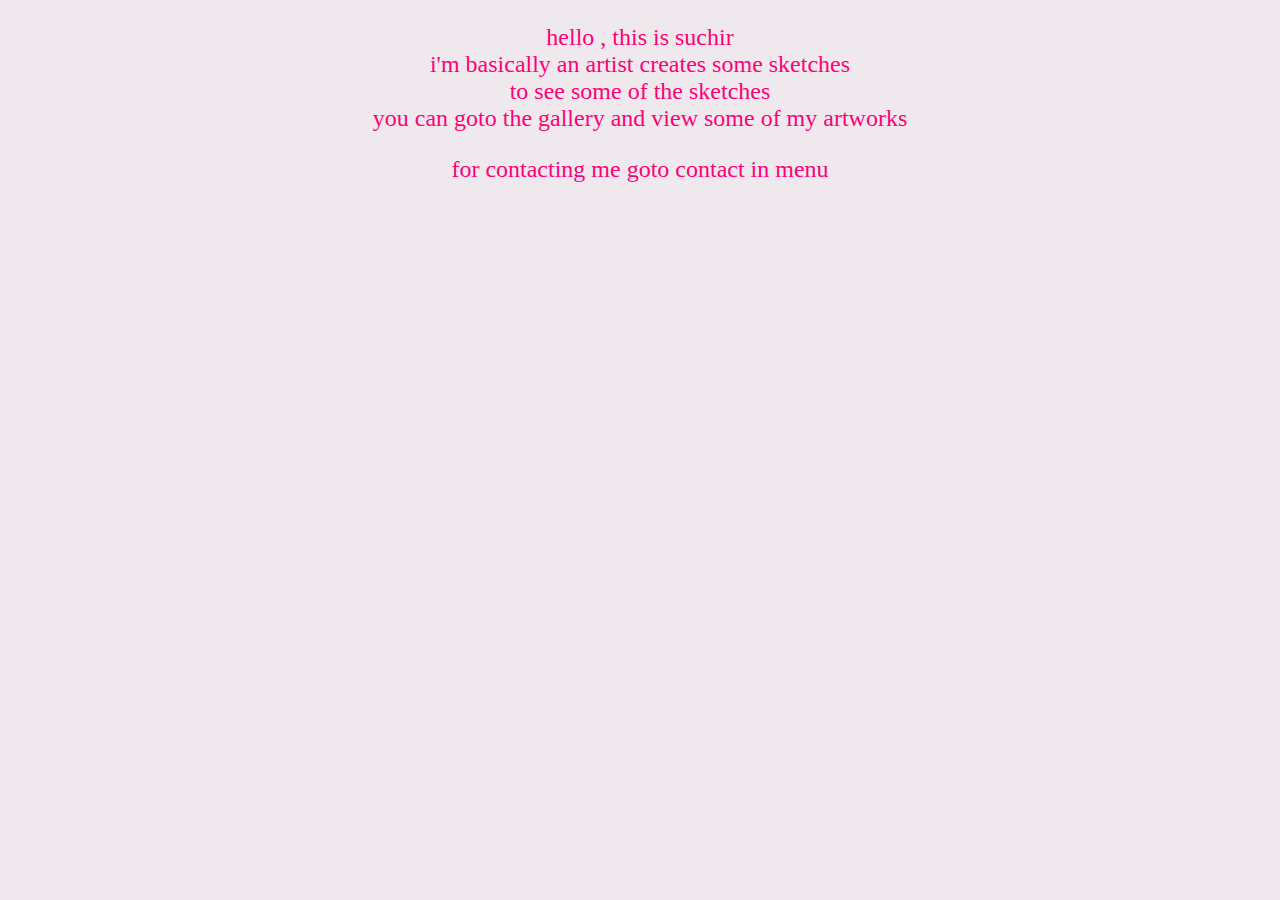
<file: about.html>
<!DOCTYPE html>
<html lang="en">
<head>
    <meta charset="UTF-8">
    <meta http-equiv="X-UA-Compatible" content="IE=edge">
    <meta name="viewport" content="width=device-width, initial-scale=1.0">
    <title>about</title>
    <style>
        .blue-text{
            color:rgb(255, 0, 119)
        }
    </style>
    <link rel="stylesheet" type="text/css" href="styles1.css">
</head>
<!-- Google tag (gtag.js) -->
<script async src="https://www.googletagmanager.com/gtag/js?id=G-5G752HBDDK"></script>
<script>
  window.dataLayer = window.dataLayer || [];
  function gtag(){dataLayer.push(arguments);}
  gtag('js', new Date());

  gtag('config', 'G-5G752HBDDK');
</script>
<body style="background-color: rgb(239, 233, 237);">
    <p  style="text-align: center" class="blue-text"  >hello , this is suchir <br>i'm basically an artist creates some sketches<br>to see some of the sketches <br>you can goto the gallery and view some of my artworks</p>
     
    <p style="text-align: center" class="blue-text" >for contacting me goto contact in menu</p>
</body>
</html>
</file>
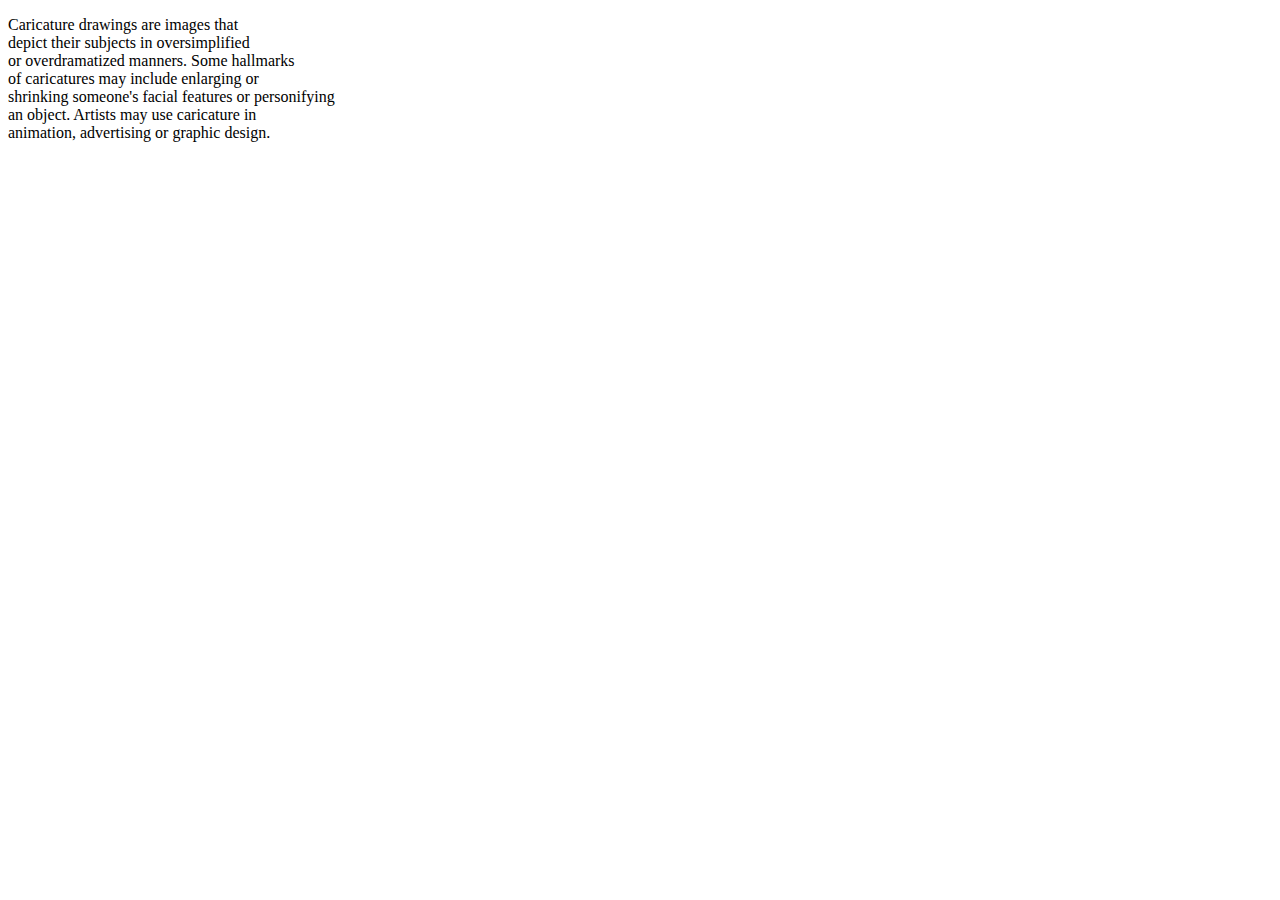
<file: caricature drawing.html>
<!DOCTYPE html>
<html lang="en">
<head>
    <meta charset="UTF-8">
    <meta http-equiv="X-UA-Compatible" content="IE=edge">
    <meta name="viewport" content="width=device-width, initial-scale=1.0">
    <title>Document</title>
</head>
<!-- Google tag (gtag.js) -->
<script async src="https://www.googletagmanager.com/gtag/js?id=G-5G752HBDDK"></script>
<script>
  window.dataLayer = window.dataLayer || [];
  function gtag(){dataLayer.push(arguments);}
  gtag('js', new Date());

  gtag('config', 'G-5G752HBDDK');
</script>
<body><p>Caricature drawings are images that<br> depict their subjects in oversimplified<br> or overdramatized manners. Some hallmarks<br> of caricatures may include enlarging or<br> shrinking someone's facial features or personifying<br> an object. Artists may use caricature in<br> animation, advertising or graphic design.

</p>
    
</body>
</html>
</file>
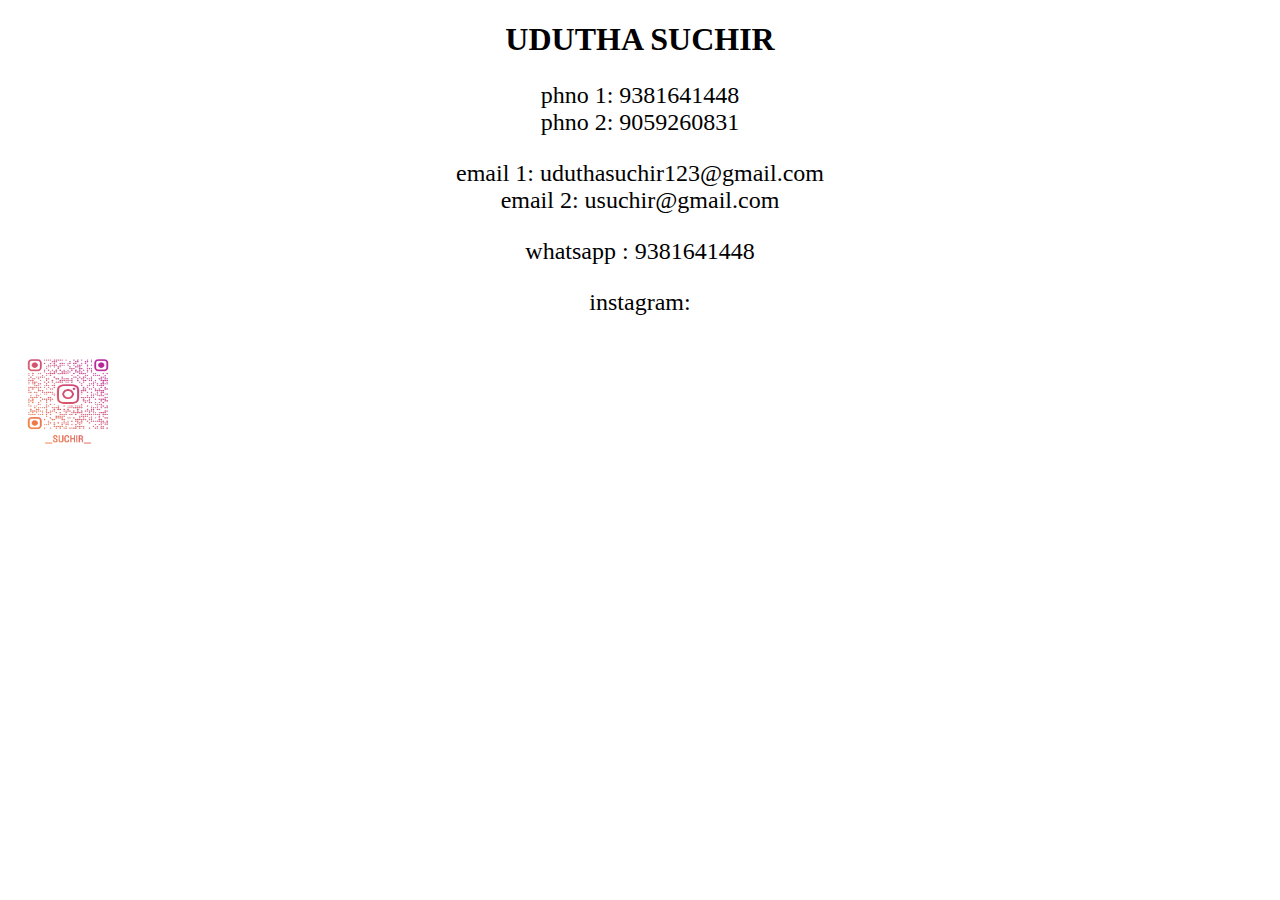
<file: Contact.html>
<!DOCTYPE html>
<html lang="en">
<head>
    <meta charset="UTF-8">
    <meta http-equiv="X-UA-Compatible" content="IE=edge">
    <meta name="viewport" content="width=device-width, initial-scale=1.0">
    <title>contact</title>
    <link rel="stylesheet" type="text/css" href="styles1.css">
</head>
<!-- Google tag (gtag.js) -->
<script async src="https://www.googletagmanager.com/gtag/js?id=G-5G752HBDDK"></script>
<script>
  window.dataLayer = window.dataLayer || [];
  function gtag(){dataLayer.push(arguments);}
  gtag('js', new Date());

  gtag('config', 'G-5G752HBDDK');
</script>
<body><h1 style="text-align: center" >UDUTHA SUCHIR</h1>
    <p style="text-align: center" style="font-size: xx-large;">phno 1: 9381641448 <br>    phno 2: 9059260831</p>
    <p style="text-align: center" style="font-size: xx-large;">email 1: uduthasuchir123@gmail.com<br>     email 2: usuchir@gmail.com</p>
    <p style="text-align: center" style="font-size: xx-large;">whatsapp : 9381641448</p>
    <p style="text-align: center" style="font-size: xx-large;">instagram:</p>
    <div  class="image-container" class="center">
        <img src="__suchir___qr.png" alt="Image 1" width="300px;" height="300px;" class="center">
    </div>
</body>
</html>
</file>
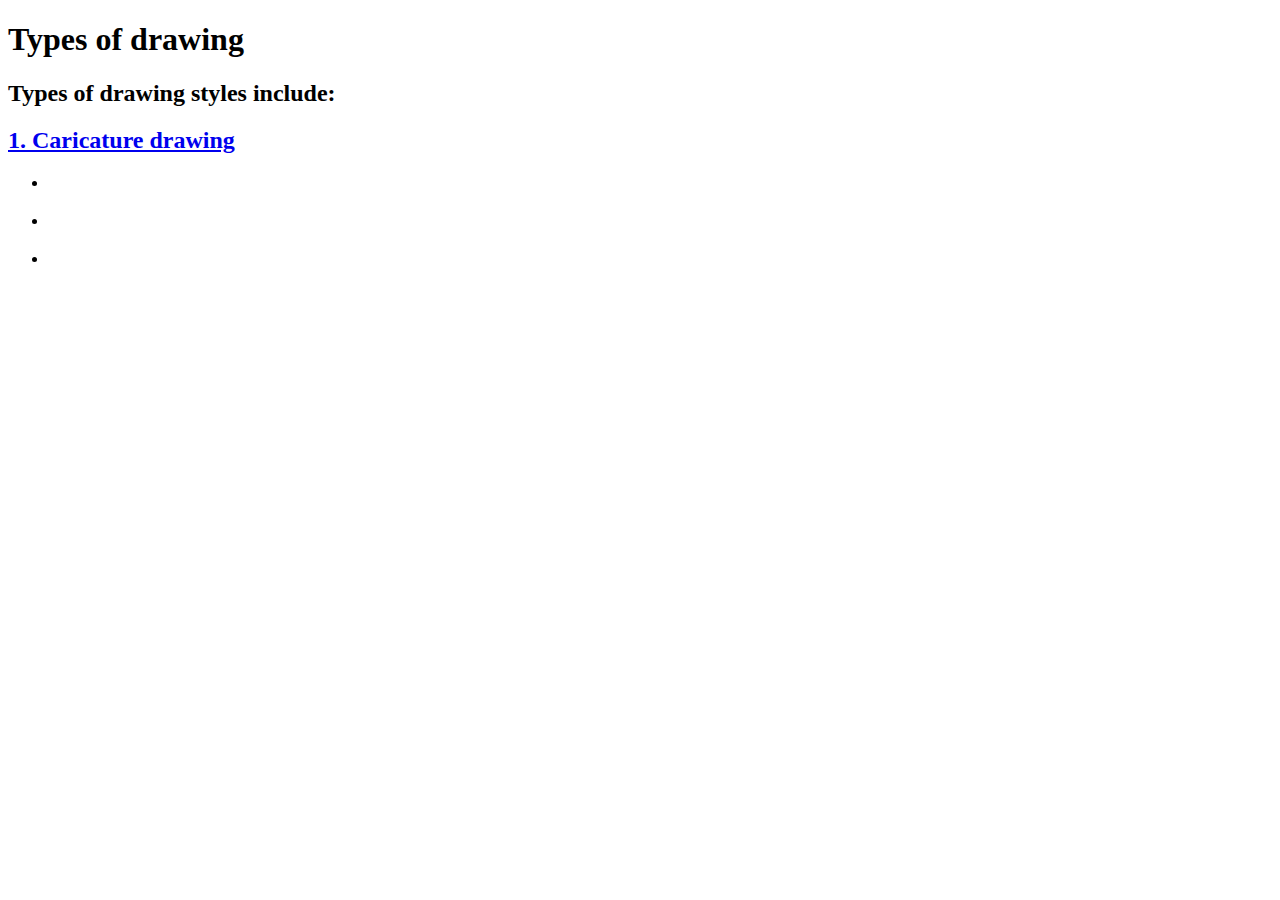
<file: types of art.html>
<!DOCTYPE html>
<html lang="en">
  <head>
    <meta charset="UTF-8">
    <title>Types of drawing</title>
  </head>
  <body>
    <header>
      <h1>Types of drawing</h1>
      <h2>Types of drawing styles include:</h2>
  
    </header>
    <!-- Google tag (gtag.js) -->
<script async src="https://www.googletagmanager.com/gtag/js?id=G-5G752HBDDK"></script>
<script>
  window.dataLayer = window.dataLayer || [];
  function gtag(){dataLayer.push(arguments);}
  gtag('js', new Date());

  gtag('config', 'G-5G752HBDDK');
</script>
    <main>
      <section>
        <h2><a href="caricature drawing.html">1. Caricature drawing</a> </h2>
        <ul>
          <li> </li>
        
           
        </ul>
      </section>
      <section>
        <h2> </h2>
        <ul>
          <li> </li>
          
        </ul>
      </section>
      <section>
        <h2> </h2>
        <ul>
          <li> </li>
           
        </ul>
      </section>
    </main>
  </body>
</html>
</file>
<file: styles1.css>
p {
    font-size: 24px;
  }
  @media screen and (max-width:1200px) {
    /*Normal Screen*/

    .navbar{
        width: 100%;
        height: 100px;
    }
    ul{
        margin-left: 30px;
    }   
    ul li{
        margin-left: 60px;
    }
    ul li a{
       font-size: 1.6vw; 
    }
    .search{
        margin-top: 3px;
        margin-left: 290px;
    }
    .srch{
        height: 40px;
        width: 190px;
        font-size: 14px;
    }
    .btn{
        height:40px;
        width: 80px;
    }
    .content{
        width: 100%;
    }
    .content h1, .content span{
        font-size: 4.5vw; 
    }
    .content .par{
        width: 90%;
        font-size: 1.5vw;
    }
    .content .cn{
        width: 13%;
        height: 3.5vw;
        font-size: 1.8vw;
    }
    .content a{
        font-size: 1.6vw
    }
}

@media screen and (max-width:1170px) {
    /*Login-box*/
    .main{
        padding-left: 20px;
        height: 180vh;
    }
    .form{
        margin-left: -30px;
        width: 250px;
        height: 370px;
        background: linear-gradient(to top, rgba(0,0,0,0.8)50%,rgba(0,0,0,0.8)50%);
        position: absolute;
        top: 420px;
        left: 50px;
        transform: translate(0%,-5%);
        border-radius: 10px;
        padding: 25px;
    }
    .form input{
        width: 240px;
        height: 35px;
        background: transparent;
        border-bottom: 1px solid #ff7200;
        border-top: none;
        border-right: none;
        border-left: none;
        color: #fff;
        font-size: 15px;
        letter-spacing: 1px;
        margin-top: 30px;
        font-family: sans-serif;
    }
    .btnn a{
        font-size: 16px;
    }
    .form .link a{
        font-size: 16px;
    }
}

@media screen and (max-width: 830px){
    /*For tablet*/
   
    .content{
        margin-top: 120px;
        width: 80%;   
        margin-left: 40px;  
    }
    .content h1, .content span{
        font-size: 6vw; 
    }
    .content .par{
        width: 90%;
        font-size: 1.8vw;
    }
    .content .cn{
        width: 15%;
        height: 4.5vw;
        font-size: 2vw;
    }
    .content a{
        font-size: 2vw
    }
    .logo{
        margin-left: 240px;
        width: 100%;
        margin-top: 15px;
        font-size: 5vw;
    }
    .menu{
        width: 100%;
    }
    ul{
        margin-top: -5px;
        margin-left: 5px;
    }
    ul li{
        margin-left: 60px;
    }
    ul li a{
       font-size: 2vw; 
    }
    .search{
        margin-top: -20px;
        margin-left: 60px;   
    }   
    .srch{
        height: 30px;
        width: 160px;
        font-size: 12px;
    }
    .btn{
        height:30px;
        width: 70px;
    }
    .main{
        padding-left: 20px;
        height: 180vh;
    }
    .form{
        margin-left: -30px;
        width: 250px;
        height: 370px;
        background: linear-gradient(to top, rgba(0,0,0,0.8)50%,rgba(0,0,0,0.8)50%);
        position: absolute;
        top: 430px;
        left: 50px;
        transform: translate(0%,-5%);
        border-radius: 10px;
        padding: 25px;
    }
    .form input{
        width: 240px;
        height: 35px;
        background: transparent;
        border-bottom: 1px solid #ff7200;
        border-top: none;
        border-right: none;
        border-left: none;
        color: #fff;
        font-size: 15px;
        letter-spacing: 1px;
        margin-top: 30px;
        font-family: sans-serif;
    }
    .btnn a{
        font-size: 16px;
    }
    .form .link a{
        font-size: 16px;
    }
}

@media screen and (max-width: 600px){
    /*IPAD*/
    
    .content{
        margin-top: 80px;
        margin-left: 20px;
    }
    .search{
        margin-top: -40px;
        margin-left: 42px;
    }
    .logo{
        margin-left: 180px;
        font-size: 4vw;
    }
    ul{
        margin-top: -25px;
        margin-left: -5px;
    }
    ul li {
        margin-left: 50px;
    }
    ul li a{
        font-size: 2vw;
    }   
}

@media screen and (max-width: 450px){
    /*mobile*/
    .logo{
        margin-left: 140px;
        font-size: 4vw;
    }
    ul{
        margin-top: -25px;
    }
    ul li {
        margin-left: 42px;
    }
    ul li a{
        font-size: 2vw;
    }  
    .search{
        margin-top: 50px;
        margin-left: 38px;
    } 

}
.image-container {
    display: flex;
    flex-wrap: wrap;
}
  
.image-container img {
    width: 100px;
    height: 100px;
    margin: 10px;
    cursor: pointer;
}
  
.modal {
    display: none;
    position: fixed;
    top: 0;
    left: 0;
    width: 100%;
    height: 100%;
    background-color: rgba(0, 0, 0, 0.7);
    overflow: auto;
}
  
.modal img {
    display: block;
    margin: auto;
    max-width: 100%;
    max-height: 100%;
    cursor: zoom-out;
}
  
.close {
    position: absolute;
    top: 15px;
    right: 25px;
    font-size: 35px;
    font-weight: bold;
    color: #f1f1f1;
    cursor: pointer;
}
.center {
    display: block;
    margin-left: auto;
    margin-right: auto;
    width: 50%;
  }
</file>
